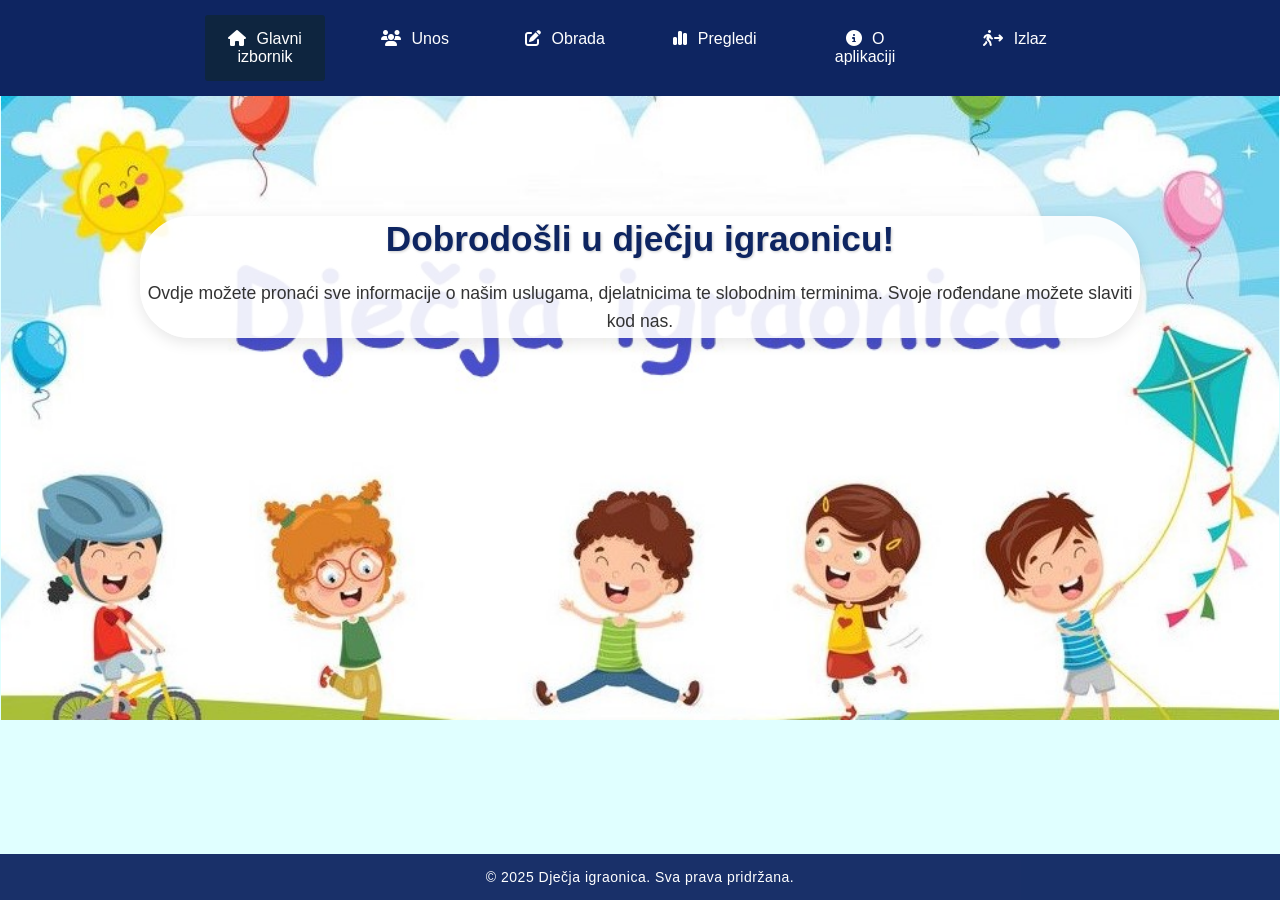
<file: novoselac_DjecjaIgraonica5test/target/DjecjaIgraonica/index.html>
<!DOCTYPE html>
<html lang="hr">
<head>
    <meta charset="UTF-8">
    <title>Dječja igraonica</title>
    <link rel="stylesheet" href="https://cdnjs.cloudflare.com/ajax/libs/font-awesome/6.4.2/css/all.min.css">
    <link rel="stylesheet" href="style.css">
</head>
<body class="body-with-background">
    <div class="menu-bar">
        <ul>
            <li class="active"><a href="index.html"><i class="fa fa-home"></i> Glavni izbornik</a></li>
            <li><a href="#"><i class="fa fa-users"></i> Unos</a>
                <div class="sub-menu-1">
                    <ul>
                       <li><a href="DodajUsluguController">Usluge</a></li>
                        <li><a href="DjelatniciView">Djelatnici</a></li>
                    </ul>
                </div>
            </li>
            <li><a href="#"><i class="fa fa-edit"></i> Obrada</a>
                <div class="sub-menu-1">
                    <ul>
                        <li><a href="WebObrazac">Web prijava</a></li>
                        <li><a href="ObradaPosjetaDjelatnik">Posjeta - djelatnik</a></li>
                    </ul>
                </div>
            </li>
            <li><a href="pregledi.html"><i class="fa-solid fa-chart-simple"></i> Pregledi</a></li>
            <li><a href="oaplikaciji.html"><i class="fa-solid fa-circle-info"></i> O aplikaciji</a></li>
            <li><a href="izlaz.html"><i class="fa-solid fa-person-walking-arrow-right"></i> Izlaz</a></li>
        </ul>
    </div>

    <section>
        <h1>Dobrodošli u dječju igraonicu!</h1>
        <p>Ovdje možete pronaći sve informacije o našim uslugama, djelatnicima te slobodnim terminima. 
            Svoje rođendane možete slaviti kod nas. 
       </p>
         </section>

    <footer>
        <p>&copy; 2025 Dječja igraonica. Sva prava pridržana.</p>
    </footer>
</body>
</html>
</file>
<file: novoselac_DjecjaIgraonica5test/target/DjecjaIgraonica/style.css>
/* ===== RESET I GLOBALNI STILOVI ===== */
* {
    padding: 0;
    margin: 0;
    box-sizing: border-box;
}

body {
    background-color: lightcyan;
    font-family: 'Arial', sans-serif;
    min-height: 80vh;
    margin: 0;
    padding: 0;
}


/* ===== POZADINSKE SLIKE ===== */
.body-with-background {
    background-image: url('djecjaigraonica.jpg');
    background-size: contain;
    background-position: center;
    background-repeat: no-repeat;
    background-attachment: scroll;
}

.form-group{
    border-collapse: collapse; width: 80%; margin: 20px auto;
}

/* ===== NAVIGACIJA - MENU BAR ===== */
.menu-bar {
    background: rgb(14, 37, 97);
    text-align: center;
    position: relative;
    z-index: 100;
}

.menu-bar ul {
    display: inline-flex;
    list-style: none;
    color: #b2ff00;
}

.menu-bar ul li {
    width: 120px;
    margin: 15px;
    padding: 15px;
    position: relative;
}

.menu-bar ul li a {
    text-decoration: none;
    color: #fff;
    display: block;
    font-weight: 500;
    transition: all 0.3s ease;
}

.menu-bar ul li a i {
    margin-right: 6px;
}

.active, .menu-bar ul li:hover {
    background: #0e253f;
    border-radius: 3px;
}

.menu-bar ul li a:hover {
    color: #b2ff00;
}

/* ===== PADAJUĆI MENI ===== */
.sub-menu-1 {
    display: none;
}

.menu-bar ul li:hover .sub-menu-1 {
    display: block;
    position: absolute;
    background: #0e253f;
    margin-top: 15px;
    margin-left: -15px;
    z-index: 1001;
}

.menu-bar ul li:hover .sub-menu-1 ul {
    display: block;
    margin: 10px;
}

.menu-bar ul li:hover .sub-menu-1 ul li {
    width: 150px;
    padding: 10px;
    border-bottom: 1px dotted #ffffff;
    background: transparent;
    border-radius: 0;
    text-align: left;
}

.menu-bar ul li:hover .sub-menu-1 ul li:last-child {
    border-bottom: none;
}

.menu-bar ul li:hover .sub-menu-1 ul li a:hover {
    color: #b2ff00;
}

/* ===== GLAVNI SADRŽAJ - INDEX STRANICA ===== */
section {
    text-align: center;
    margin-top: 120px;
    color: #0e2561;
    background-color: rgba(255, 255, 255, 0.9);
    max-width: 1000px;
    margin-left: auto;
    margin-right: auto;
    padding: 3px;
    border-radius: 50px;
    box-shadow: 0 4px 15px rgba(0,0,0,0.1);
    animation: normal;
}

section h1 {
    font-size: 2.2em;
    margin-bottom: 20px;
    color: #0e2561;
    text-shadow: 1px 1px 3px rgba(0,0,0,0.2);
}

section p {
    font-size: 1.1em;
    line-height: 1.6;
    color: #333;
}

/* ===== ANIMACIJE ===== */
@keyframes fadeInUp {
    0% {
        opacity: 0;
        transform: translateY(20px);
    }
    100% {
        opacity: 1;
        transform: translateY(0);
    }
}

/* ===== KONTEJNERI I HEADERI ===== */
.container {
    max-width: 1200px;
    margin: 0 auto;
    padding: 20px;
    background-color: rgba(255, 255, 255, 0.95);
    border-radius: 12px;
    box-shadow: 0 4px 15px rgba(0,0,0,0.1);
    margin-top: 20px;
    margin-bottom: 80px;
}

.page-header {
    text-align: center;
    color: #0e2561;
    margin-bottom: 30px;
    padding-bottom: 15px;
    border-bottom: 2px solid #0e2561;
}

.page-header h1 {
    font-size: 2.5em;
    margin-bottom: 10px;
}

/* ===== FORME ===== */
.data-form {
    background: #f8f9fa;
    padding: 25px;
    border-radius: 8px;
    margin-bottom: 30px;
    border-left: 4px solid #0e2561;
}

.form-group {
    margin-bottom: 20px;
}

.form-group label {
    display: block;
    margin-bottom: 8px;
    font-weight: bold;
    color: #0e2561;
}

.form-group input[type="text"],
.form-group input[type="number"],
.form-group input[type="email"],
.form-group input[type="date"],
.form-group select,
.form-group textarea {
    width: 100%;
    padding: 12px;
    border: 2px solid #ddd;
    border-radius: 6px;
    font-size: 16px;
    transition: border-color 0.3s ease;
}

.form-group input:focus,
.form-group select:focus,
.form-group textarea:focus {
    border-color: #0e2561;
    outline: none;
    box-shadow: 0 0 5px rgba(14, 37, 97, 0.3);
}

/* ===== GUMBI ===== */


.button {
    background-color: #4CAF50;
    color: red;
    padding: 10px 15px;
    text-decoration: none;
    margin: 10px;
    border: none;
    border-radius: 4px;
    cursor: pointer;
    display: inline-block;

}

/* ===== TABLICE ===== */



/* Originalni stilovi za tablice */
table {
    border-collapse: collapse;
    width: 80%;
    margin: 20px auto;
}

th, td {
    border: 1px solid #ddd;
    padding: 8px;
    text-align: left;
}

th {
    background-color: #f2f2f2;
}



/* ===== LINKOVI U TABLICI ===== */
.table-action {
    color: #0e2561;
    text-decoration: none;
    padding: 6px 12px;
    border-radius: 4px;
    transition: all 0.3s ease;
    display: inline-block;
    margin: 0 2px;
}

.table-action:hover {
    background: #0e2561;
    color: white;
    text-decoration: none;
}

.table-action i {
    margin-right: 5px;
}

/* ===== LINK NAZAD ===== */
.back-link {
    display: inline-block;
    margin-top: 20px;
    padding: 10px 20px;
    background: #6c757d;
    color: white;
    text-decoration: none;
    border-radius: 6px;
    transition: background 0.3s ease;
}

.back-link:hover {
    background: #545b62;
    text-decoration: none;
    color: white;
}

/* ===== PORUKE ===== */
.alert {
    padding: 12px;
    border-radius: 6px;
    margin-bottom: 20px;
    border-left: 4px solid;
}

.alert-success {
    background: #d4edda;
    color: #155724;
    border-left-color: #28a745;
}

.alert-error {
    background: #f8d7da;
    color: #721c24;
    border-left-color: #dc3545;
}

.alert-warning {
    background: #fff3cd;
    color: #856404;
    border-left-color: #ffc107;
}

.alert-info {
    background: #d1ecf1;
    color: #0c5460;
    border-left-color: #17a2b8;
}

/* ===== GRID SISTEM ===== */
.row {
    display: flex;
    flex-wrap: wrap;
    margin: 0 -10px;
}

.col {
    flex: 1;
    padding: 0 10px;
    min-width: 250px;
}

.col-2 {
    flex: 0 0 50%;
    padding: 0 10px;
}

.col-3 {
    flex: 0 0 33.333%;
    padding: 0 10px;
}

/* ===== CARD ELEMENTI ===== */
.card {
    background: white;
    border-radius: 8px;
    padding: 20px;
    margin-bottom: 20px;
    box-shadow: 0 2px 5px rgba(0,0,0,0.1);
    border-left: 4px solid #0e2561;
}

.card-header {
    font-weight: bold;
    color: #0e2561;
    margin-bottom: 15px;
    font-size: 1.2em;
}

/* ===== FOOTER ===== */
footer {
    position: fixed;
    bottom: 0;
    width: 100%;
    background-color: rgba(14, 37, 97, 0.95);
    color: white;
    text-align: center;
    padding: 15px 0;
    font-size: 14px;
    letter-spacing: 0.5px;
}

/* ===== RESPONZIVNOST ===== */
@media (max-width: 768px) {
    .menu-bar ul {
        display: block;
    }

    .menu-bar ul li {
        width: 100%;
        margin: 5px 0;
    }

    section {
        margin-top: 80px;
        padding: 30px;
        max-width: 90%;
    }
    
    .container {
        margin: 10px;
        padding: 15px;
    }
    
    .data-table {
        font-size: 14px;
    }
    
    .data-table th,
    .data-table td {
        padding: 8px 10px;
    }
    
    .data-form {
        padding: 15px;
    }
    
    .row {
        flex-direction: column;
    }
    
    .col,
    .col-2,
    .col-3 {
        flex: 0 0 100%;
        margin-bottom: 15px;
    }
    
    table {
        width: 95%;
        margin: 10px auto;
    }
  


   
    
  
}
</file>
